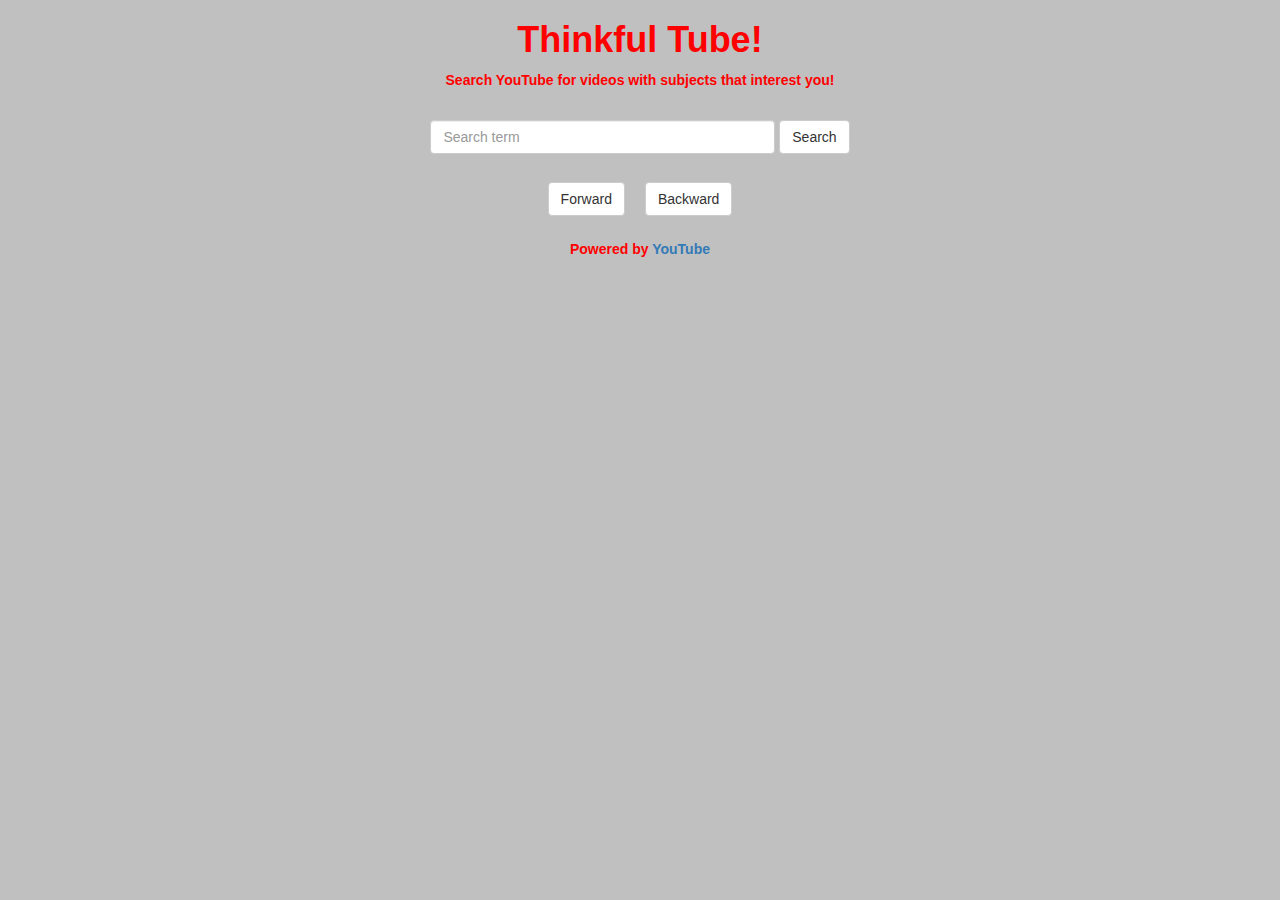
<file: index.html>
<!DOCTYPE html>
<html>
<head>
	<meta charset="utf-8" />
	<meta name="description" content="A YouTube movie search tool" />
	<meta name="author" content="R. Wood" />
	<meta http-equiv="X-UA-Compatible" content="IE=Edge" />
	<meta name="viewport" content="width=device-width, initial-scale = 1.0, maximum-scale=1.0, user-scalable=no" />
	<title>Thinkful Tube | A YouTube Movie Search Tool</title>
	<link href="https://maxcdn.bootstrapcdn.com/bootstrap/3.3.7/css/bootstrap.min.css" rel="stylesheet" integrity="sha384-BVYiiSIFeK1dGmJRAkycuHAHRg32OmUcww7on3RYdg4Va+PmSTsz/K68vbdEjh4u" crossorigin="anonymous">
	<link rel="stylesheet" type="text/css" href="styles/main.css" />
	<link rel="stylesheet" type="text/css" href="styles/lightbox.css" />
</head>
<body>
	<header>
		<div class="container">
			<h1>Thinkful Tube!</h1>
			<p>Search YouTube for videos with subjects that interest you!</p>
		</div>
	</header>

	<main class="main-content">
		
		<section class="search-box">
			<div class="container">
				<form class="form-inline search-form js-search-form form-like">
					<div class="form-group js-form-group">
						<label class="sr-only" for="search-term">Search Box</label>
						<input type="text" class="form-control" id="search-term" placeholder="Search term" />
					</div>
					<button type="submit" class="btn btn-default search-btn js-search-btn">Search</button>
				</form>
			</div>
			<section class="navigators">
			<div class="container">
				<div class="next-last-pages">
					<ul>
						<li class="left"><a href="#" class="btn btn-default navbar-btn">Forward</a></li>
						<li class="right"><a href="#" class="btn btn-default navbar-btn">Backward</a></li>
					</ul>
				</div>
			</div>
			
		</section>

		</section>
		<section class="gallery">
			<div class="container">
				<div class="row js-row">
					<!-- where data will be loaded -->
				</div>
			</div>
		</section>
	</main>

	<footer>
		<div class="container">
			<p>Powered by <a href="youtube.com">YouTube</a></p>
		</div>
	</footer>

	<!-- Lightbox -->

	<div class="lightbox js-lightbox">
		<div class="lb-content js-lb-content">
			<div class="lb-close js-lb-close">X</div>
			<div class="video-wrapper js-video-wrapper">
				<!-- where iframe loads -->
			</div>
		</div>
	</div>

	<!-- SCRIPTS -->
	<!-- libraries -->
    <script src="https://code.jquery.com/jquery-3.1.1.min.js" integrity="sha256-hVVnYaiADRTO2PzUGmuLJr8BLUSjGIZsDYGmIJLv2b8=" crossorigin="anonymous"></script>
    <script src="https://maxcdn.bootstrapcdn.com/bootstrap/3.3.7/js/bootstrap.min.js" integrity="sha384-Tc5IQib027qvyjSMfHjOMaLkfuWVxZxUPnCJA7l2mCWNIpG9mGCD8wGNIcPD7Txa" crossorigin="anonymous"></script>
    <!-- custom -->
    <script src="scripts/app.js"></script>
</body>
</html>
</file>
<file: styles/main.css>
/* GENERAL STYLES */

html {
	box-sizing: border-box;
}

body, html {
	height: 100%;
}

*,
*::before,
*::after {
	box-sizing: inherit;
}

* {
	font-size: 1em;
}

body {
	background: #C0C0C0 url('http://i2.mirror.co.uk/incoming/article88024.ece/ALTERNATES/s615/cello-c42t71dvb-3d-tv-108236016.jpg') no-repeat fixed center;
	background-size: cover;
}

h1,
p {
	text-align: center;
	color: red;
	font-weight: bold;
}

img {
	max-height: 180px;
}



/* HEADER STYLES */


/* MAIN CONTENT STYLES */

.next-last-pages {
	width: 100%;
}

.next-last-pages ul {
	list-style: none;
	padding-left: 0;
}

.next-last-pages ul li a {
	width: 100%;
}

.nav-btn {
	margin: 15px auto;
}

.image-panel {
	background-color: #ccc;
	border: 1px solid #000;
	border-radius: 5px;
	margin: 10px auto;
}

.image-panel:hover {
	border: 1px solid blue;
}

.thumbnail,
.search-form {
	margin-left: auto;
	margin-right: auto;
}

.thumbnail {
	height: auto;
	width: 95%;
	display: block;
	background-color: transparent;
	border: 0;
}

.search-form {
	margin-top: 20px;
	margin-bottom: 20px;
}

.form-group {
	display: inline-block;
}

#search-term:focus {
	box-shadow: 1px 1px 5px 5px gray inset;
}

#search-term:hover,
.search-btn:hover,
.navbar-btn:hover {
	border: 1px solid red;
}

#search-term:active,
.search-btn:active,
.navbar-btn:active {
	border: 1px solid red;
}

.gallery > .container {
	width: 100%;
}



/* MEDIA QUERIES */

@media (min-width: 630px) {
	
	.navigators > .container,
	.search-box > .container {
		width: 100%;
		text-align: center;
	}
	
	.next-last-pages > ul {
		display: inline-block;
	}

	.next-last-pages .left{
		float: left;
		margin-right: 10px;
	}

	.next-last-pages .right{
		float: right;
		margin-left: 10px;
	}

	#search-term {
		padding-right: 150px;
	}

}

@media (min-width: 1000px) {

	.gallery > .container {
		width: 90%;
	}

	.image-panel {
		width: 30%;
		margin-right: 5px;
		margin-left: 5px;
	}


}

@media (min-width: 1200px) {

	.row {
		margin-left: 3px;
	}
}
</file>
